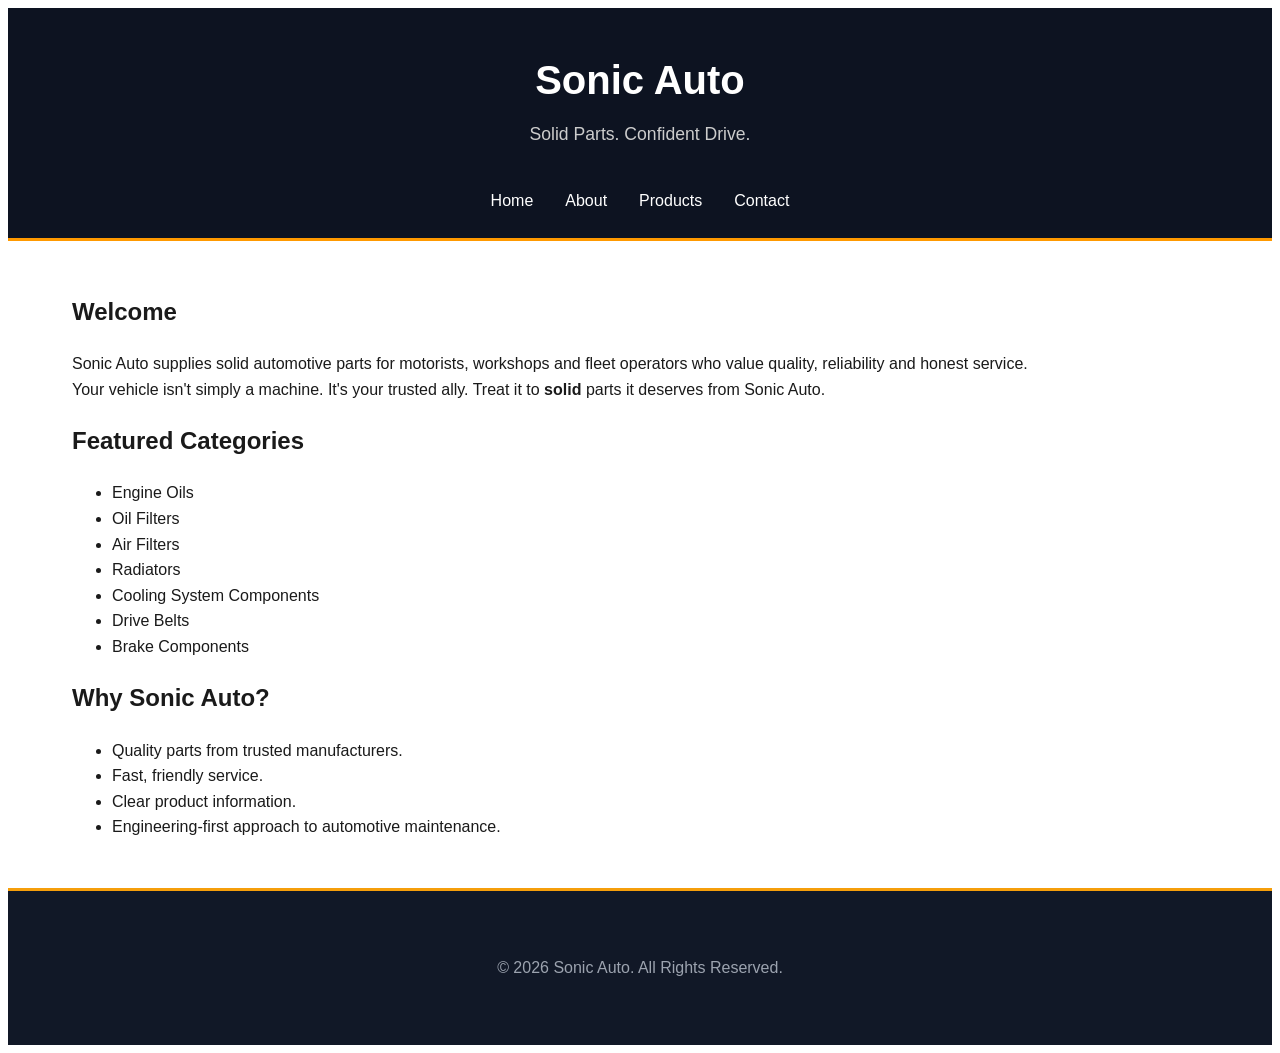
<file: index.html>
<!DOCTYPE html>
<html lang="en">
  <head>
    <meta charset="utf-8">
    <meta name="viewport" content="width=device-width, initial-scale=1.0">
    <title>Sonic Auto | Solid Auto Parts</title>
    <meta name="description" content="Get solid auto parts and keep your trusted vehicle on the country's highways">
    <link rel="stylesheet" href="css/main.css">
  </head>
  <body>

	<!--------------------------------------------------------------->
	  <header class="site-header">
  <div class="header-content">
    <h1 class="brand-title">Sonic Auto</h1>
    <p class="brand-tagline">Solid Parts. Confident Drive.</p>
  </div>
  
  <nav class="main-nav">
		<a href="index.html">Home</a>
		<a href="pages/about.html">About</a>
		<a href="products/">Products</a>
		<a href="pages/contact.html">Contact</a>
  </nav>
</header>
	  
	<!--------------------------------------------------------------->

	<main>
        <div class="container">
	    <section>

		<h2>Welcome</h2>

		<p>
		    Sonic Auto supplies solid automotive parts for motorists,
		    workshops and fleet operators who value quality, reliability
		    and honest service.

                    <br>Your vehicle isn't simply a machine. It's your trusted ally.
                    Treat it to <strong>solid</strong> parts it deserves from Sonic Auto.
		</p>

	    </section>

	    <section>

		<h2>Featured Categories</h2>

		<ul>

		    <li>Engine Oils</li>

		    <li>Oil Filters</li>

		    <li>Air Filters</li>

		    <li>Radiators</li>

		    <li>Cooling System Components</li>

		    <li>Drive Belts</li>

		    <li>Brake Components</li>

		</ul>

	    </section>

	    <section>

		<h2>Why Sonic Auto?</h2>

		<ul>

		    <li>Quality parts from trusted manufacturers.</li>

		    <li>Fast, friendly service.</li>

		    <li>Clear product information.</li>

		    <li>Engineering-first approach to automotive maintenance.</li>

		</ul>

	    </section>
        </div>
	</main>

	<footer>

	    <p>
		© 2026 Sonic Auto. All Rights Reserved.
	    </p>

	</footer>
    </body>
</html>
</file>
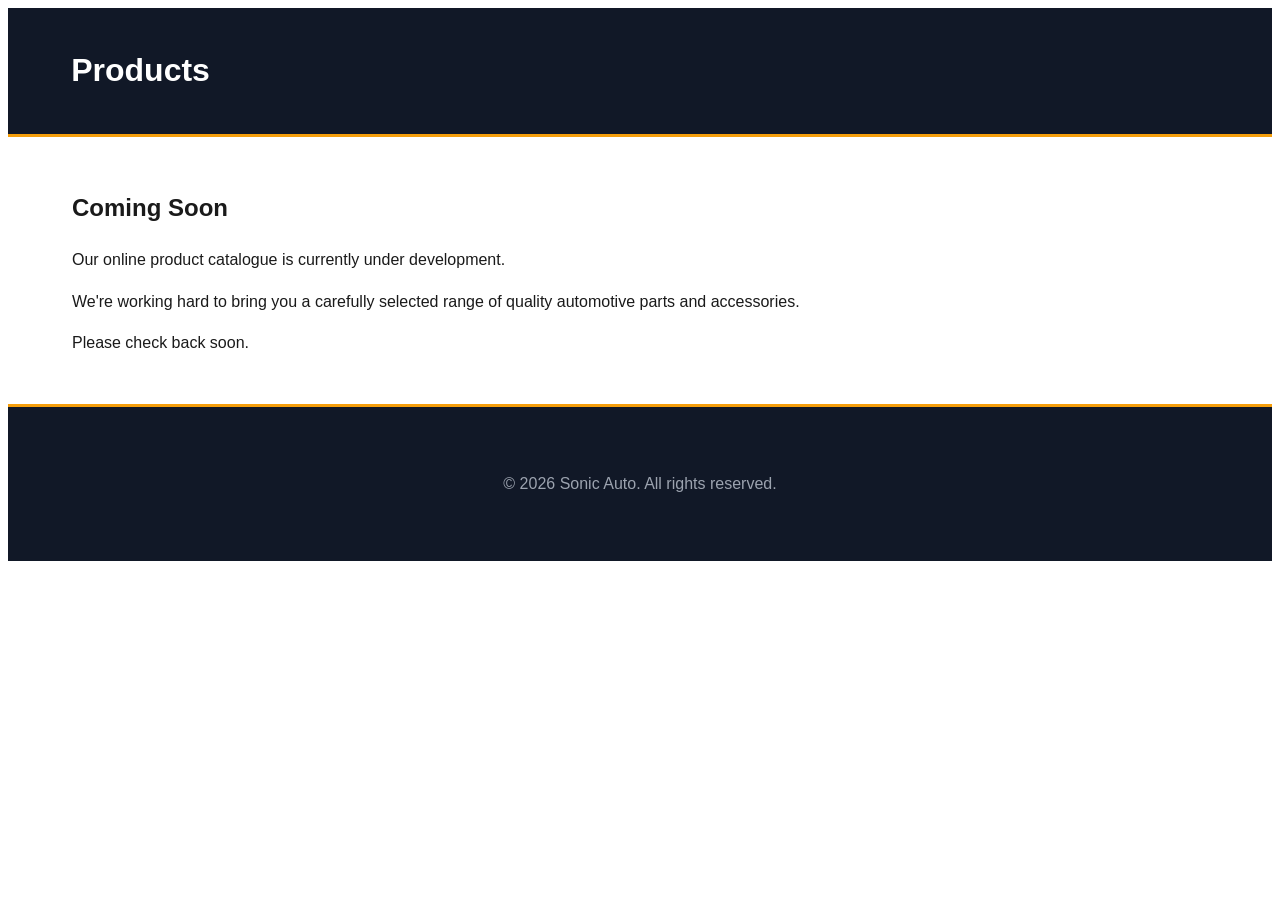
<file: products/index.html>
<!DOCTYPE html>
<html lang="en">
<head>
    <meta charset="UTF-8">
    <meta name="viewport" content="width=device-width, initial-scale=1.0">
    <title>Products | Sonic Auto</title>
    <link rel="stylesheet" href="../css/main.css">
</head>
<body>

<header>
    <h1>Products</h1>
</header>

<main>
  <div class="container">
    <section>
        <h2>Coming Soon</h2>

        <p>
            Our online product catalogue is currently under development.
        </p>

        <p>
            We're working hard to bring you a carefully selected range of
            quality automotive parts and accessories.
        </p>

        <p>
            Please check back soon.
        </p>
    </section>
  </div>
</main>

<footer>
    <p>&copy; 2026 Sonic Auto. All rights reserved.</p>
</footer>

</body>
</html>
</file>
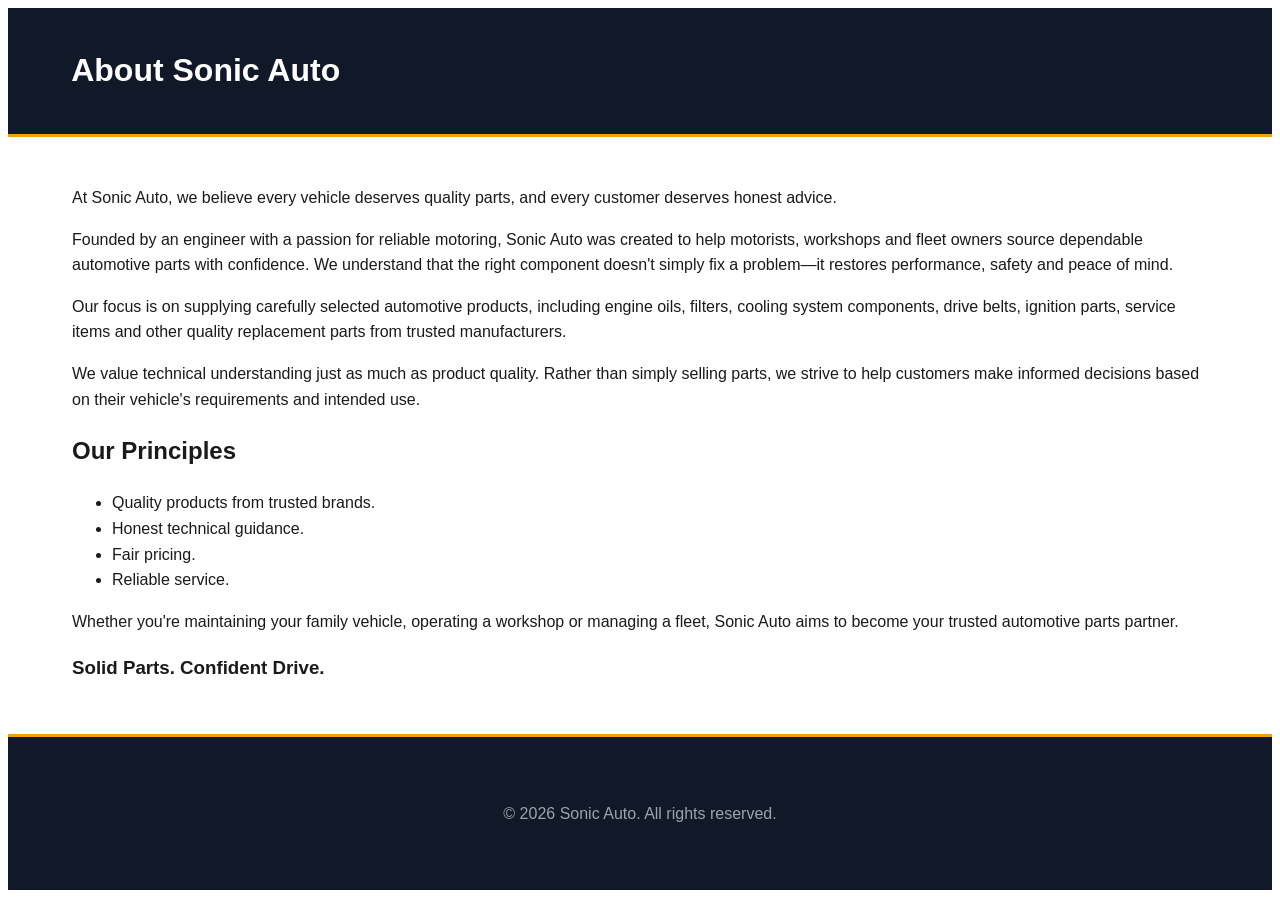
<file: pages/about.html>
<!DOCTYPE html>
<html lang="en">
<head>
    <meta charset="UTF-8">
    <meta name="viewport" content="width=device-width, initial-scale=1.0">
    <title>About Us | Sonic Auto</title>
    <link rel="stylesheet" href="../css/main.css">
</head>
<body>

<header>
    <h1>About Sonic Auto</h1>
</header>

<main>
  <div class="container">
    <section>
        <p>
            At Sonic Auto, we believe every vehicle deserves quality parts,
            and every customer deserves honest advice.
        </p>

        <p>
            Founded by an engineer with a passion for reliable motoring,
            Sonic Auto was created to help motorists, workshops and fleet
            owners source dependable automotive parts with confidence.
            We understand that the right component doesn't simply fix a
            problem—it restores performance, safety and peace of mind.
        </p>

        <p>
            Our focus is on supplying carefully selected automotive products,
            including engine oils, filters, cooling system components,
            drive belts, ignition parts, service items and other quality
            replacement parts from trusted manufacturers.
        </p>

        <p>
            We value technical understanding just as much as product quality.
            Rather than simply selling parts, we strive to help customers make
            informed decisions based on their vehicle's requirements and
            intended use.
        </p>
    </section>

    <section>
        <h2>Our Principles</h2>

        <ul>
            <li>Quality products from trusted brands.</li>
            <li>Honest technical guidance.</li>
            <li>Fair pricing.</li>
            <li>Reliable service.</li>
        </ul>
    </section>

    <section>
        <p>
            Whether you're maintaining your family vehicle, operating a
            workshop or managing a fleet, Sonic Auto aims to become your
            trusted automotive parts partner.
        </p>

        <h3>Solid Parts. Confident Drive.</h3>
    </section>
</div>
</main>

<footer>
    <p>&copy; 2026 Sonic Auto. All rights reserved.</p>
</footer>

</body>
</html>
</file>
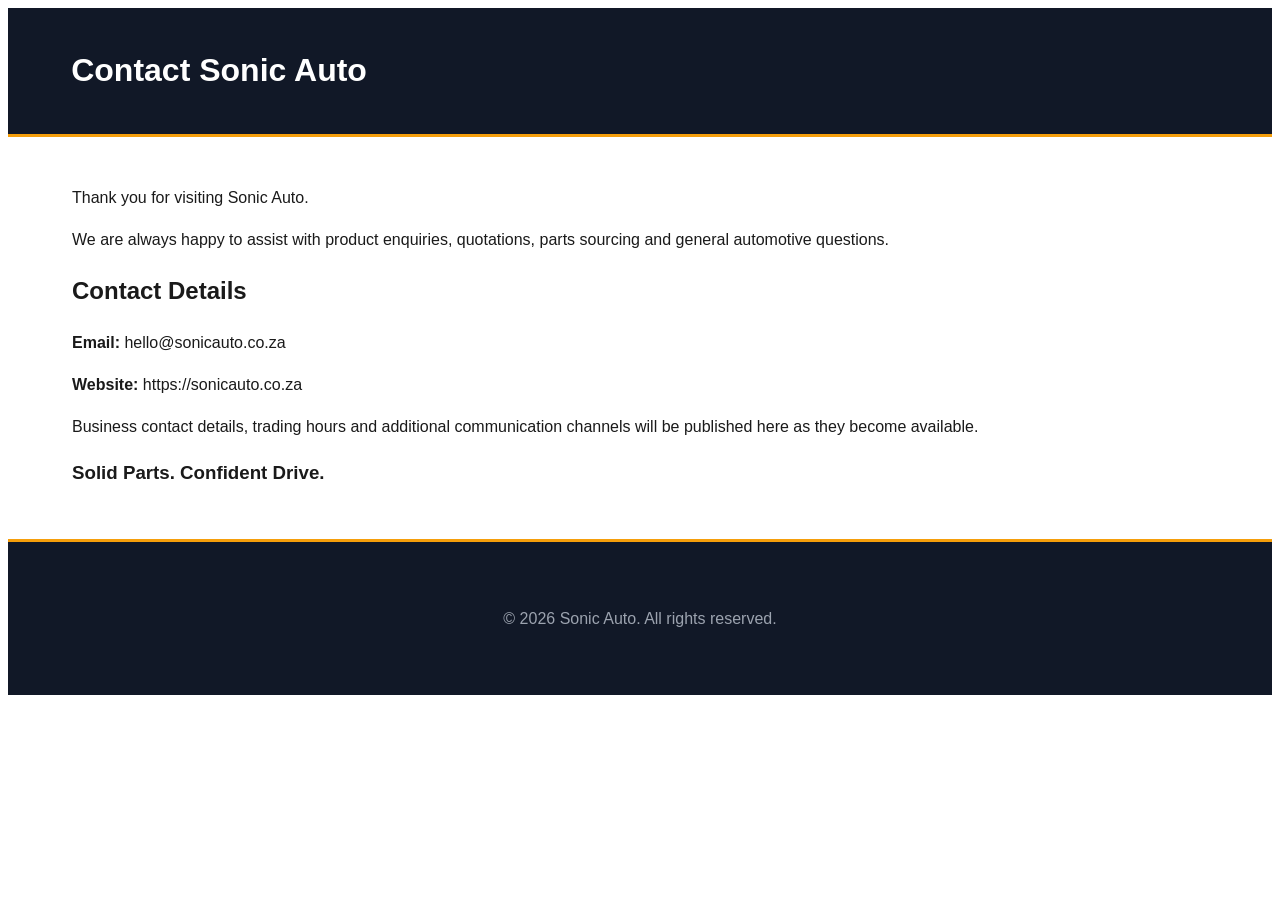
<file: pages/contact.html>
<!DOCTYPE html>
<html lang="en">
<head>
    <meta charset="UTF-8">
    <meta name="viewport" content="width=device-width, initial-scale=1.0">
    <title>Contact | Sonic Auto</title>
    <link rel="stylesheet" href="../css/main.css">
</head>
<body>

<header>
    <h1>Contact Sonic Auto</h1>
</header>

<main>
  <div class="container">
    <section>
    <p>
        Thank you for visiting Sonic Auto.
    </p>

    <p>
        We are always happy to assist with product enquiries,
        quotations, parts sourcing and general automotive questions.
    </p>
    </section>

    <section>
        <h2>Contact Details</h2>

        <p><strong>Email:</strong> hello@sonicauto.co.za</p>
        <p><strong>Website:</strong> https://sonicauto.co.za</p>
    </section>

    <section>
        <p>
            Business contact details, trading hours and additional
            communication channels will be published here as they
            become available.
        </p>
    </section>

    <h3>Solid Parts. Confident Drive.</h3>
  </div>
</main>

<footer>
    <p>&copy; 2026 Sonic Auto. All rights reserved.</p>
</footer>

</body>
</html>
</file>
<file: css/main.css>
/* Header Container */
.site-header {
  background-color: #0d1321; /* Matches your current dark blue header */
  padding: 2.5rem 1rem 1.5rem 1rem;
  text-align: center; /* Centering business name and tagline */
  border-bottom: 3px solid #ff9900; /* Yellow accent line */
}

/* Centered Title & Tagline */
.brand-title {
  color: #ffffff;
  font-size: 2.5rem;
  font-weight: 700;
  margin: 0 0 0.5rem 0;
}

.brand-tagline {
  color: #cccccc;
  font-size: 1.1rem;
  margin: 0 0 1.5rem 0;
}

/* Styled Navigation Bar */
.main-nav {
  display: flex;
  justify-content: center;
  gap: 2rem;
  padding-top: 1rem;
}

/* Fixing blue unstyled links */
.main-nav a {
  color: #ffffff;
  text-decoration: none;
  font-weight: 500;
  font-size: 1rem;
  transition: color 0.2s ease-in-out;
}

.main-nav a:hover,
.main-nav a:focus {
  color: #ff9900; /* Vibrant hover highlight */
  text-decoration: underline;
}

/*----------------------------------------------------------------*/

    .container { 
      max-width: 1200px;
      margin: auto; 
      padding: 2rem; 
      box-sizing: border-box; 
    }
    body { 
      font-family: -apple-system, BlinkMacSystemFont, 'Segoe UI', Roboto, sans-serif; 
      line-height: 1.6; 
      color: #1a1a1a;
      background: #fff;
    }
    /* VTEC COMPLIANCE BANNER */
    .compliance-banner { 
      background: #fef3c7; 
      color: #92400e; 
      padding: 0.75rem 5%; 
      text-align: center; 
      font-size: 0.9rem; 
      border-bottom: 2px solid #f59e0b;
      font-weight: 600;
    }
    .compliance-banner strong { color: #78350f; }
    
    header { 
      background: #111827; 
      color: white; 
      padding: 1rem 5%; 
      position: sticky; 
      top: 0; 
      z-index: 100;
      border-bottom: 3px solid #f59e0b;
    }
    nav { display: flex; justify-content: space-between; align-items: center; max-width: 1200px; margin: 0 auto; }
    .logo { font-size: 1.8rem; font-weight: 800; }
    .logo span { color: #f59e0b; }
    .nav-links a { color: white; text-decoration: none; margin-left: 2rem; font-weight: 600; }
    .nav-links a:hover { color: #f59e0b; }
    
    .hero { 
      background: linear-gradient(135deg, rgba(17,24,39,0.9) 0%, rgba(17,24,39,0.7) 100%), url('images/hero-trailer.jpg') center/cover; 
      color: white; 
      padding: 8rem 5%; 
      text-align: center; 
    }
    .hero h1 { font-size: 3.5rem; margin-bottom: 1rem; max-width: 900px; margin-left: auto; margin-right: auto; line-height: 1.1; }
    .hero h1 span { color: #f59e0b; }
    .hero p { font-size: 1.3rem; margin-bottom: 2.5rem; color: #e5e7eb; max-width: 700px; margin-left: auto; margin-right: auto; }
    .btn-group { display: flex; gap: 1rem; justify-content: center; flex-wrap: wrap; }
    .btn { 
      display: inline-block; 
      padding: 1rem 2.5rem; 
      border-radius: 8px; 
      text-decoration: none; 
      font-weight: 700; 
      transition: all 0.3s;
      font-size: 1.1rem;
    }
    .btn-primary { background: #f59e0b; color: #111827; }
    .btn-primary:hover { background: #d97706; transform: translateY(-3px); box-shadow: 0 10px 20px rgba(245,158,11,0.3); }
    .btn-secondary { background: #25D366; color: white; }
    .btn-secondary:hover { background: #1da851; transform: translateY(-3px); }
    .trust-bar { background: #f59e0b; color: #111827; padding: 0.75rem; text-align: center; font-weight: 600; }
    
    .section { padding: 5rem 5%; max-width: 1200px; margin: 0 auto; }
    .section h2 { font-size: 2.8rem; text-align: center; margin-bottom: 1rem; color: #111827; }
    .section-subtitle { text-align: center; color: #6b7280; margin-bottom: 3rem; font-size: 1.2rem; }
    
    .cards { display: grid; grid-template-columns: repeat(auto-fit, minmax(320px, 1fr)); gap: 2rem; }
    .card { 
      background: #e0f2ff; 
      padding: 2.5rem 2rem; 
      border-radius: 16px; 
      border: 2px solid #f3f4f6; 
      transition: all 0.3s; 
      position: relative;
      overflow: hidden;
    }
    .card:hover { transform: translateY(-8px); box-shadow: 0 20px 40px rgba(0,0,0,0.1); border-color: #f59e0b; }
    .card-badge { 
      position: absolute; 
      top: 1rem; 
      right: -2rem; 
      background: #dc2626; 
      color: white; 
      padding: 0.25rem 3rem; 
      transform: rotate(45deg); 
      font-size: 0.75rem; 
      font-weight: 700;
    }
    .card h3 { font-size: 1.6rem; margin-bottom: 1rem; color: #111827; }
    .card-price { font-size: 2rem; font-weight: 800; color: #f59e0b; margin: 1rem 0; }
    .card-price span { font-size: 1rem; font-weight: 500; color: #6b7280; }
    .card ul { list-style: none; margin-top: 1.5rem; }
    .card li { padding: 0.5rem 0; color: #4b5563; }
    .card li:before { content: "✓"; color: #10b981; font-weight: bold; margin-right: 0.5rem; }
    
    .features { background: #111827; color: white; }
    .features h2 { color: white; }
    .feature-grid { display: grid; grid-template-columns: repeat(auto-fit, minmax(250px, 1fr)); gap: 3rem; margin-top: 3rem; }
    .feature { text-align: center; }
    .feature-icon { font-size: 3rem; margin-bottom: 1rem; }
    .feature h3 { color: #f59e0b; margin-bottom: 0.5rem; font-size: 1.4rem; }
    .feature p { color: #d1d5db; }
    
    .gallery { display: grid; grid-template-columns: repeat(auto-fit, minmax(280px, 1fr)); gap: 1rem; }
    .gallery img { width: 100%; height: 250px; object-fit: cover; border-radius: 12px; transition: all 0.3s; }
    .gallery img:hover { transform: scale(1.03); box-shadow: 0 10px 30px rgba(0,0,0,0.2); }
    
    .steps { display: grid; grid-template-columns: repeat(auto-fit, minmax(250px, 1fr)); gap: 2rem; counter-reset: step; }
    .step { background: #fffaab; padding: 2rem; border-radius: 12px; position: relative; border-left: 4px solid #f59e0b; }
    .step:before { 
      counter-increment: step; 
      content: counter(step); 
      position: absolute; 
      top: -15px; 
      left: -15px; 
      background: #f59e0b; 
      color: #111827; 
      width: 40px; 
      height: 40px; 
      border-radius: 50%; 
      display: flex; 
      align-items: center; 
      justify-content: center; 
      font-weight: 800; 
      font-size: 1.2rem;
    }
    .step h3 { margin-bottom: 0.5rem; color: #111827; }
    
    .requirements { background: #fef3c7; border: 2px solid #f59e0b; border-radius: 12px; padding: 2rem; margin-top: 3rem; }
    .requirements h3 { color: #92400e; margin-bottom: 1rem; }
    .requirements ul { list-style: none; }
    .requirements li { padding: 0.5rem 0; color: #78350f; }
    .requirements li:before { content: "•"; color: #f59e0b; font-weight: bold; margin-right: 0.5rem; }
    
    footer { background: #111827; color: #9ca3af; padding: 3rem 5%; text-align: center; border-top: 3px solid #f59e0b; }
    footer a { color: #f59e0b; text-decoration: none; }
    
    @media (max-width: 768px) {
      .hero h1 { font-size: 2.2rem; }
      .nav-links { display: none; }
      .btn-group { flex-direction: column; }
      .compliance-banner { font-size: 0.8rem; padding: 0.5rem 3%; }
    }
</file>
